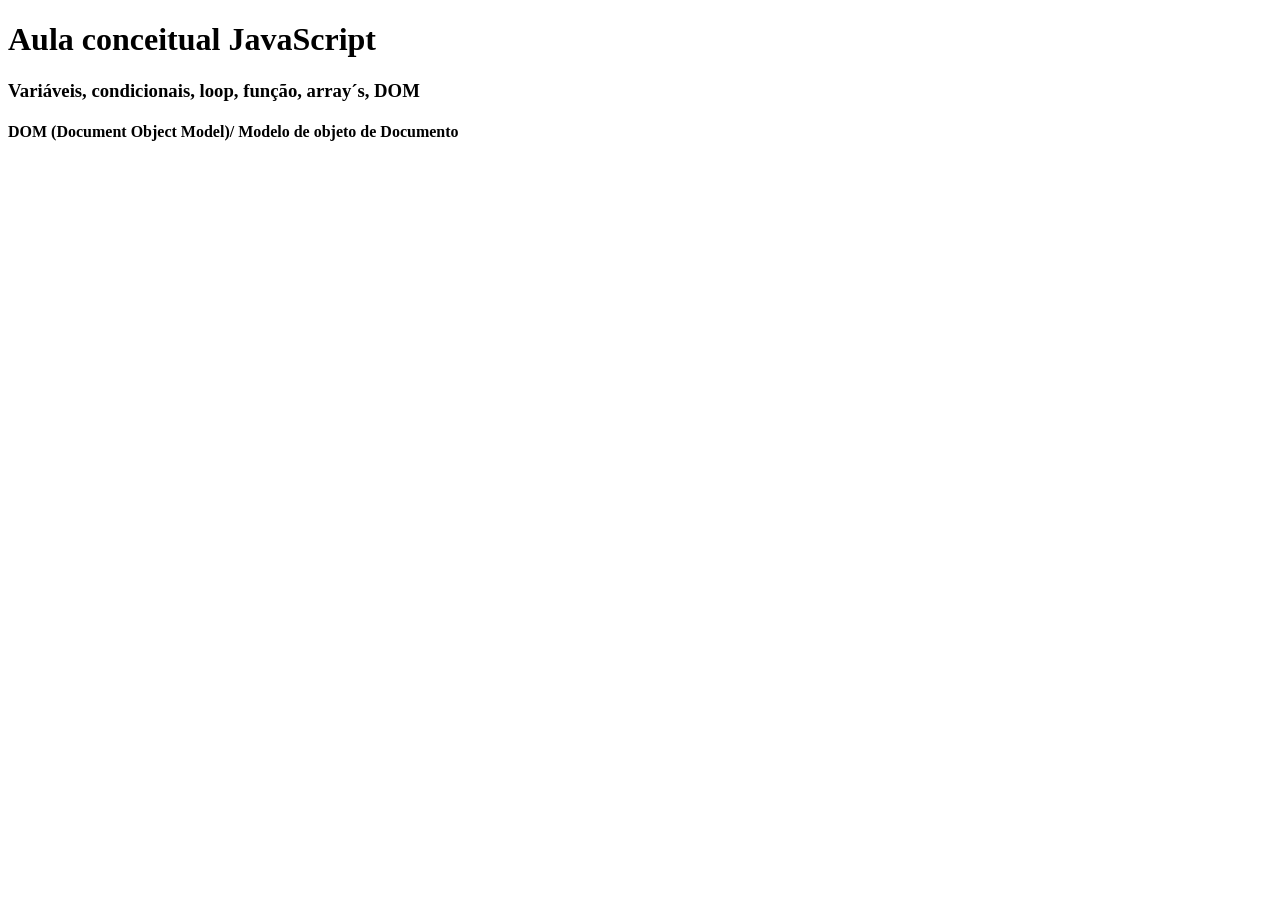
<file: aulajs.html>
<!DOCTYPE html>
<html lang="en">
<head>
    <meta charset="UTF-8">
    <meta name="viewport" content="width=device-width, initial-scale=1.0">
    <title>Aula conceitual JavaScript</title>
    <script src="js/aula.js"></script>
</head>
<body>
    <h1>Aula conceitual JavaScript</h1>
    <h3>Variáveis, condicionais, loop, função, array´s, DOM</h3>
    <h4>DOM (Document Object Model)/ Modelo de objeto de Documento</h4>
    
</body>
</html>
</file>
